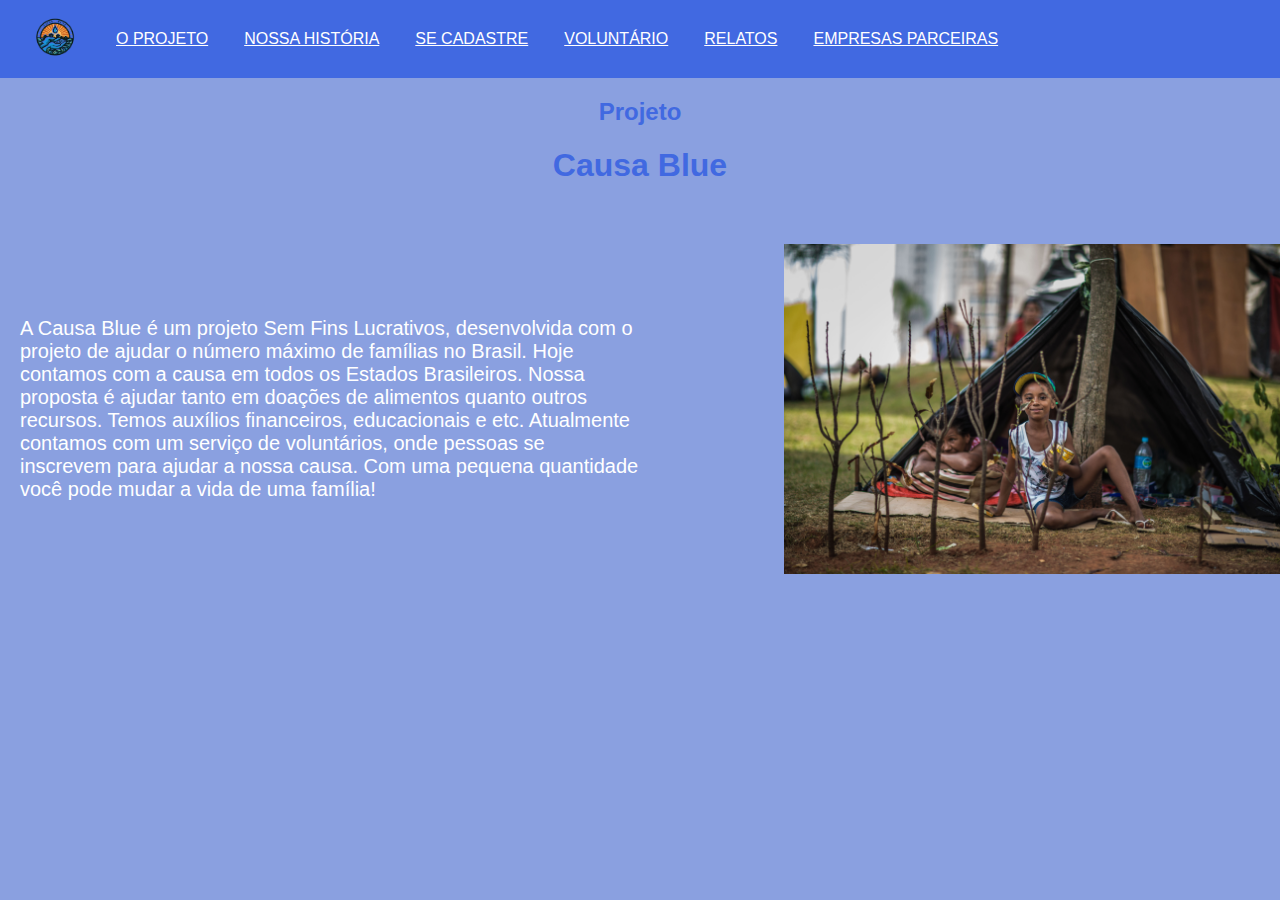
<file: index.html>
<!DOCTYPE html>
<html lang="pt-br">

<head>
    <meta charset="UTF-8">
    <meta name="viewport" content="width=device-width, initial-scale=1.0">
    <title>Causa Blue</title>
    <link rel="stylesheet" href="style.css">
    <link rel="shortcut icon" href="logocausa.png">
</head>

<body>
    <div class="container">
        <div class="menu">
            <ul>
                <li><img class="logo" src="logocausa.png"></li>
                <li><a href="index.html">O PROJETO</a></li>
                <li><a href="menu/historia.html">NOSSA HISTÓRIA</a></li>
                <li><a href="menu/cadastro.html">SE CADASTRE</a></li>
                <li><a href="menu/voluntario.html">VOLUNTÁRIO</a></li>
                <li><a href="menu/relatos.html">RELATOS</a></li>
                <li><a href="menu/empresas.html">EMPRESAS PARCEIRAS</a></li>
            </ul>
        </div>

        <div class="titulo-subtitulo">
            <h2 class="titulo">Projeto</h2>
            <h1 class="subtitulo">Causa Blue</h1>
        </div>

        <br>
        <div class="info">
            <div class="texto">
                <p>A Causa Blue é um projeto Sem Fins Lucrativos, desenvolvida com o projeto de ajudar o número máximo de famílias no Brasil. Hoje contamos com a causa em todos os Estados Brasileiros. Nossa proposta é ajudar tanto em doações de alimentos quanto outros recursos. Temos auxílios financeiros, educacionais e etc.
                    Atualmente contamos com um serviço de voluntários, onde pessoas se inscrevem para ajudar a nossa causa. Com uma pequena quantidade você pode mudar a vida de uma família!</p>
            </div>

            <div class="imagem">
                <img src="img1.jpg">
            </div>
        </div>
    </div>
</body>

</html>
</file>
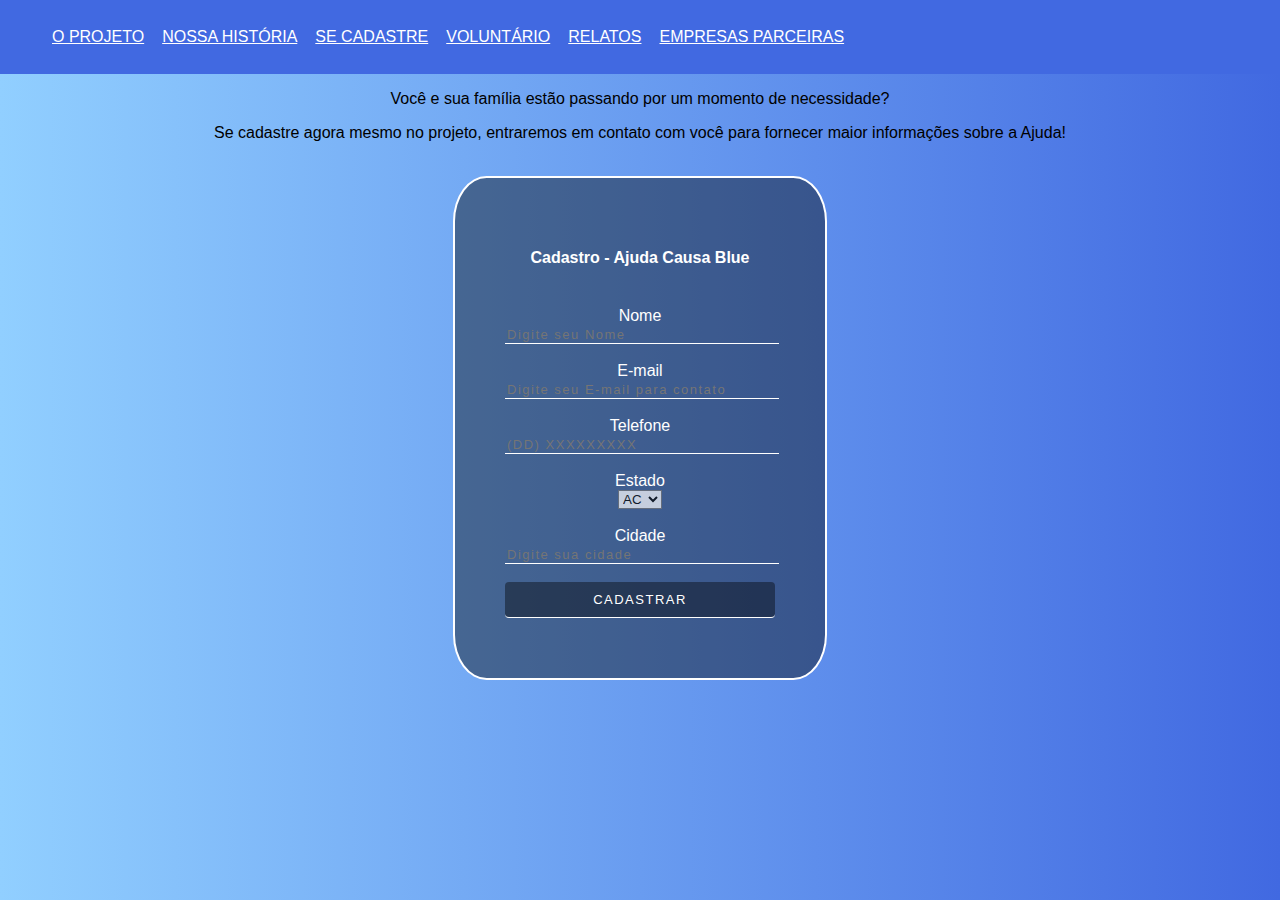
<file: menu/cadastro.html>
<!DOCTYPE html>
<html lang="pt-br">

<head>
    <meta charset="UTF-8">
    <meta http-equiv="X-UA-Compatible" content="IE=edge">
    <meta name="viewport" content="width=device-width, initial-scale=1.0">
    <link rel="shortcut icon" href="../logocausa.png">
    <title>Cadastro - Causa Blue</title>
</head>
<style>
    body {
        margin: 0;
        background-image: linear-gradient(to left, #4169e1, rgb(145, 207, 255));
        font-family: arial;

    }

    .menu {
        background-color: #4169e1;
        padding: 12px;
    }

    .menu ul {
        display: flex;
    }

    .menu ul li {
        list-style-type: none;
        padding-right: 18px;
    }

    form {
        width: 270px;
        margin: auto;
        background-color: rgba(0, 0, 0, 0.4);
        height: 400px;
        border-radius: 9%;
        color: white;
        padding: 50px;
        border: 2px solid white;
    }

    input {
        background: none;
        border: none;
        border-bottom: 1px solid white;
        outline: none;
        color: white;
        font-size: 13px;
        width: 100%;
        letter-spacing: 1.5px;
        
    }

    .btn {
        background-color: rgba(0, 0, 0, 0.4);
        padding: 10px;
        border-radius: 4px;
    }

    .btn:hover {
        background-color: white;
        transition: 0.6s;
        opacity: 0.7;
    }

    select {
        background-color: white;
        opacity: 0.7;
    }

    a:link {
        color: white;
    }

    a:hover {
        font-weight: bold;
    }

    a:visited {
        color: white;
    }

    @media (max-width: 970px) {
        .menu ul {
            flex-direction: column;
            align-items: center;
        }

        .menu{
            margin: 0;
        }

        form{
            width: 180px;
            height: auto;
        }

    }
</style>

<body>
    <div class="container">
        <div class="menu">
            <ul>
                <li><a href="../index.html">O PROJETO</a></li>
                <li><a href="historia.html">NOSSA HISTÓRIA</a></li>
                <li><a href="cadastro.html">SE CADASTRE</a></li>
                <li><a href="voluntario.html">VOLUNTÁRIO</a></li>
                <li><a href="relatos.html">RELATOS</a></li>
                <li><a href="empresas.html">EMPRESAS PARCEIRAS</a></li>
            </ul>
        </div>

        <center>
            <p>Você e sua família estão passando por um momento de necessidade?</p>
            <p>Se cadastre agora mesmo no projeto, entraremos em contato com você para fornecer maior informações sobre
                a Ajuda!</p>

            <br>

            <div class="form">
                <form name="form1">
                    <legend>
                        <h4>Cadastro - Ajuda Causa Blue</h4>
                    </legend>

                    <br>

                    <label for="nome">Nome</label>
                    <br>
                    <input type="text" name="nome" id="nome" class="inputc" placeholder="Digite seu Nome">

                    <br><br>

                    <label for="email">E-mail</label>
                    <br>
                    <input type="email" name="email" id="email" class="inputc"
                        placeholder="Digite seu E-mail para contato">

                    <br><br>

                    <label for="telefone">Telefone</label>
                    <br>
                    <input type="tel" name="telefone" id="telefone" class="inputc" placeholder="(DD) XXXXXXXXX">

                    <br><br>

                    <label for="estado">Estado</label>
                    <br>
                    <select name="estado" size="1" form="form1">
                        <option value="acre">AC</option>
                        <option value="alagoas">AL</option>
                        <option value="amapa">AP</option>
                        <option value="amazonas">AM</option>
                        <option value="bahia">BA</option>
                        <option value="ceara">CE</option>
                        <option value="distrito federal">DF</option>
                        <option value="espirito santo">ES</option>
                        <option value="goias">GO</option>
                        <option value="maranhao">MA</option>
                        <option value="mato grosso">MT</option>
                        <option value="mato grosso sul">MS</option>
                        <option value="minas gerais">MG</option>
                        <option value="para">PA</option>
                        <option value="paraiba">PB</option>
                        <option value="parana">PR</option>
                        <option value="pernambuco">PE</option>
                        <option value="piaui">PI</option>
                        <option value="rio de janeiro">RJ</option>
                        <option value="rio grande do norte">RN</option>
                        <option value="rio grande do sul">RS</option>
                        <option value="rondonia">RO</option>
                        <option value="roraima">RR</option>
                        <option value="santa catarina">SC</option>
                        <option value="sao paulo">SP</option>
                        <option value="sergipe">SE</option>
                        <option value="tocantins">TO</option>
                    </select>

                    <br><br>

                    <label for="cidade">Cidade</label>
                    <br>
                    <input type="text" name="cidade" id="cidades" class="inputc" placeholder="Digite sua cidade">

                    <br><br>

                    <input type="submit" class="btn" value="CADASTRAR" onclick="return cadastrar()">


                </form>

                <br><br>
            </div>
        </center>

    </div>

</body>
<script>
    function cadastrar() {
        let nome = document.getElementById("nome").value;
        let email = document.getElementById("email").value;
        let telefone = document.getElementById("telefone").value;
        let cidade = document.getElementById("cidades").value;

        if (nome == "") {
            alert("É necessário preencher o campo com seu nome!");
            form1.nome.focus();
            return false;
        }

        if (email == "") {
            alert("É necessário preencher o campo com seu E-mail!");
            form1.email.focus();
            return false;
        }

        if (telefone == "") {
            alert("É necessário preencher o campo de telefone");
            form1.telefone.focus();
            return false;
        }

        if (cidade == "") {
            alert("É necessário preencher o campo com sua cidade")
            form1.cidade.focus();
            return false;
        }

    }
</script>

</html>
</file>
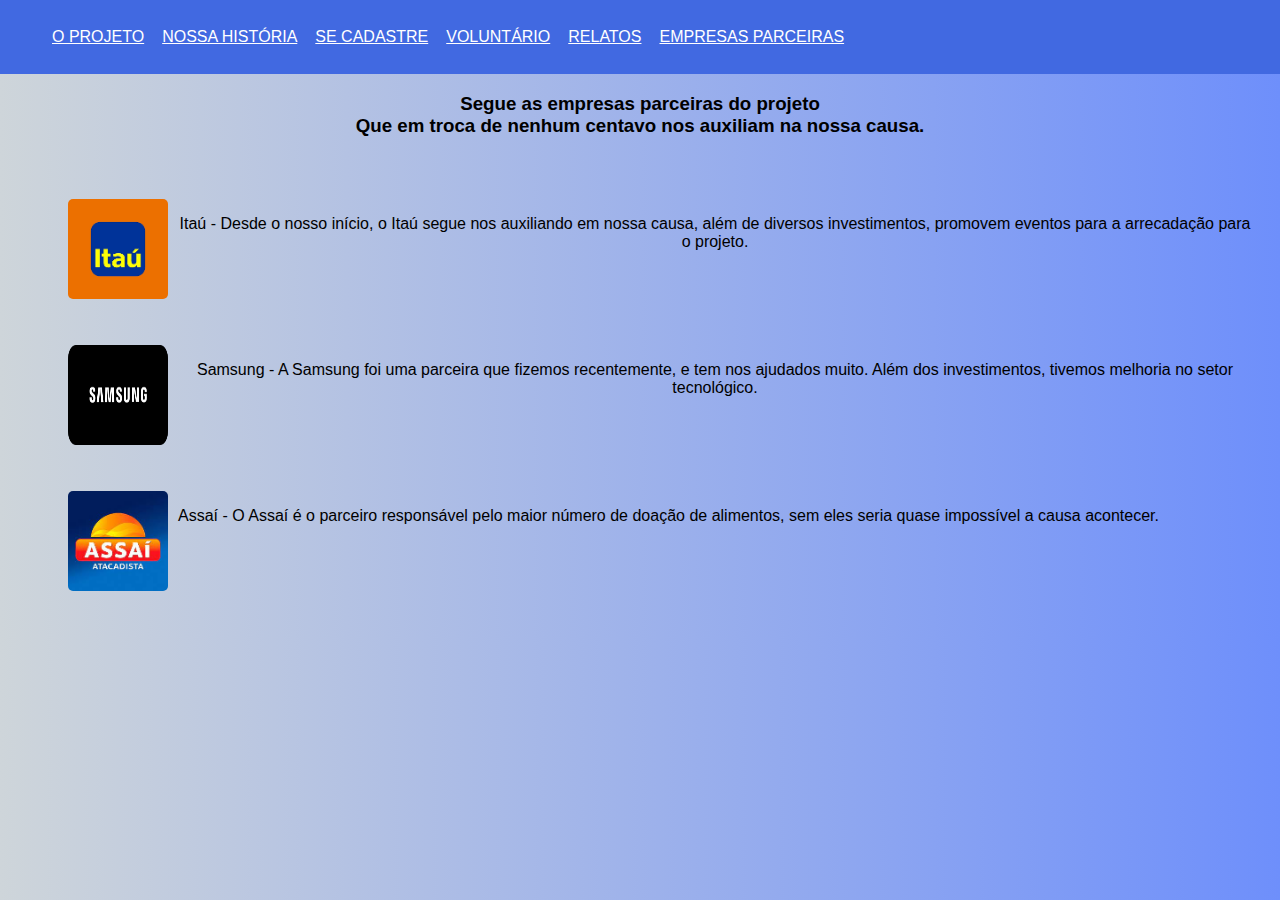
<file: menu/empresas.html>
<!DOCTYPE html>
<html lang="pt-br">

<head>
    <meta charset="UTF-8">
    <meta name="viewport" content="width=device-width, initial-scale=1.0">
    <link rel="shortcut icon" href="../logocausa.png">
    <title>Empresa</title>
</head>
<style>
    body {
        margin: 0;
        background-image: linear-gradient(to left, #6e8ffb, rgb(206, 213, 218));
        ;
        font-family: Arial, Helvetica, sans-serif;
    }

    .menu {
        background-color: #4169e1;
        padding: 12px;
    }

    .menu ul {
        display: flex;
    }

    .menu ul li {
        list-style-type: none;
        padding-right: 18px;
    }

    .empresasimg {
        display: flex;
        align-items: center;
        flex-wrap: wrap;
    }

    .empresasimg ul li{
        display: flex;
        text-align: center;
        margin: 10px;
        list-style-type: none;
        padding: 18px;
    }

    .empresasimg img{
        width: 100px;
        height: 100px;
        border-radius: 5px;
    }

    .empresasimg p{
        padding-left: 10px;
    }

    a:link{
        color: white;
    }

    a:hover{
        font-weight: bold;
    }

    a:visited{
        color: white;
    }

    @media (max-width: 970px) {
        .menu ul {
            flex-direction: column;
            align-items: center;
        }

    }

</style>

<body>
    <div class="container">
        <div class="menu">
            <ul>
                <li><a href="../index.html">O PROJETO</a></li>
                <li><a href="historia.html">NOSSA HISTÓRIA</a></li>
                <li><a href="cadastro.html">SE CADASTRE</a></li>
                <li><a href="voluntario.html">VOLUNTÁRIO</a></li>
                <li><a href="relatos.html">RELATOS</a></li>
                <li><a href="empresas.html">EMPRESAS PARCEIRAS</a></li>
            </ul>
        </div>

        <center>
            <h3>Segue as empresas parceiras do projeto <br>Que em troca de nenhum centavo nos auxiliam na nossa causa.</h3>
        </center>

        <div class="empresasimg">
            <ul>
                <li>
                    <img src="logoempresas/itau.png">
                    <p>Itaú - Desde o nosso início, o Itaú segue nos auxiliando em nossa causa, além de diversos investimentos, promovem eventos para a arrecadação para o projeto.</p>
                </li>

                <li>
                    <img src="logoempresas/samsung.avif">
                    <p>Samsung - A Samsung foi uma parceira que fizemos recentemente, e tem nos ajudados muito. Além dos investimentos, tivemos melhoria no setor tecnológico.</p>
                    
                </li>

                <li>
                    <img src="logoempresas/assaí.jfif">
                    <p>Assaí - O Assaí é o parceiro responsável pelo maior número de doação de alimentos, sem eles seria quase impossível a causa acontecer. </p>
                </li>
            </ul>
        </div>
    </div>


</body>

</html>
</file>
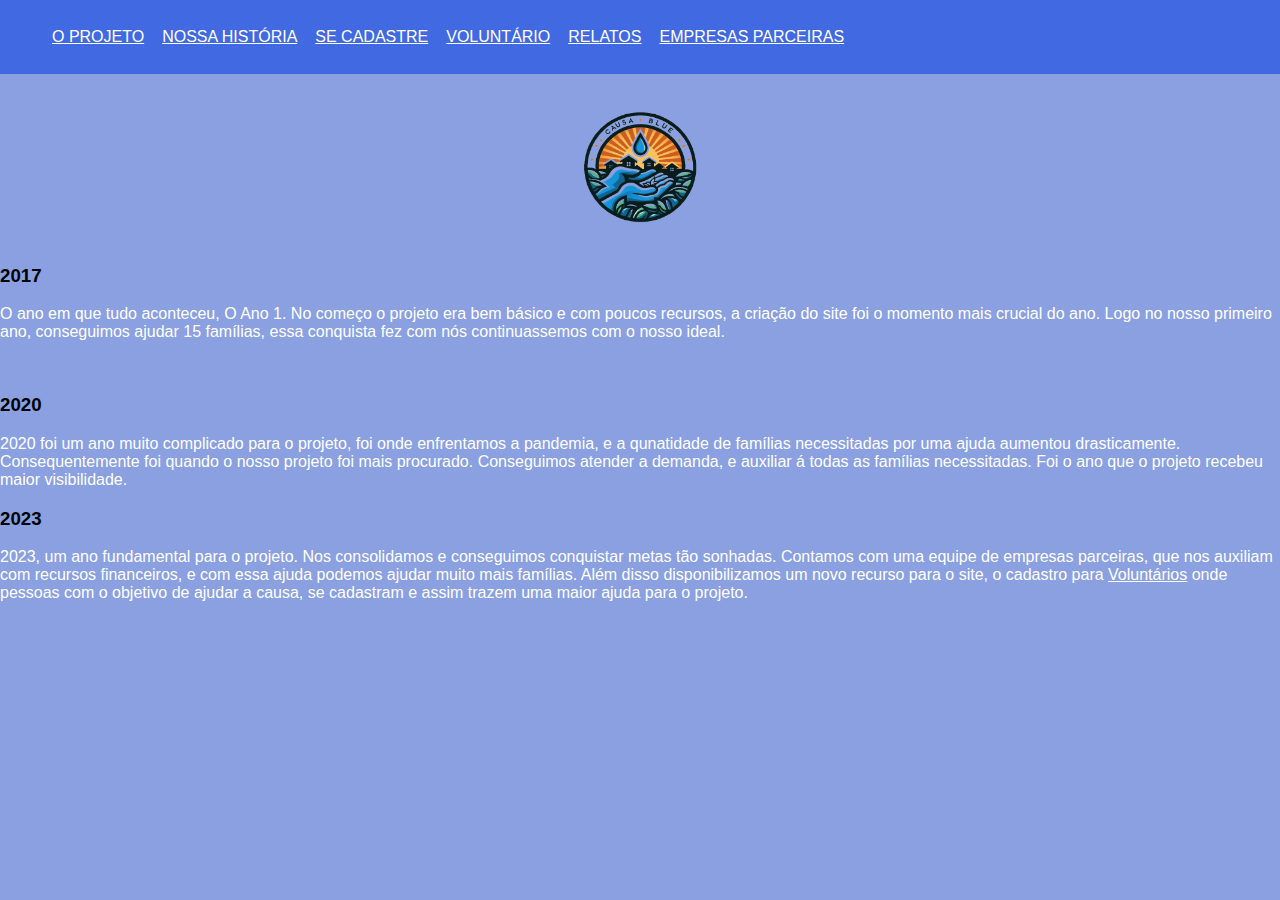
<file: menu/historia.html>
<!DOCTYPE html>
<html lang="pt-br">

<head>
    <meta charset="UTF-8">
    <meta name="viewport" content="width=device-width, initial-scale=1.0">
    <link rel="shortcut icon" href="../logocausa.png">
    <title>A História do Projeto</title>
</head>
<style>
    body {
        background-color: #8aa0e0;
        margin: 0;
        color: white;
        font-family: arial;
    }

    .menu {
        background-color: #4169e1;
        padding: 12px;
    }

    .menu ul {
        display: flex;
    }

    .menu ul li {
        list-style-type: none;
        padding-right: 18px;
    }

    .logo {
        width: 150px;
        height: 150px;
    }

    a:link {
        color: white;
    }

    a:hover {
        font-weight: bold;
    }

    a:visited{
        color: white;
    }

    h3{
        color: black;
    }
    
    @media (max-width: 970px) {
    .menu ul {
        flex-direction: column;
        align-items: center;
    }
    
    }



</style>

<body>

    <div class="container">


        <div class="info">

            <div class="menu">
                <ul>
                    <li><a href="../index.html">O PROJETO</a></li>
                    <li><a href="historia.html">NOSSA HISTÓRIA</a></li>
                    <li><a href="cadastro.html">SE CADASTRE</a></li>
                    <li><a href="voluntario.html">VOLUNTÁRIO</a></li>
                    <li><a href="relatos.html">RELATOS</a></li>
                    <li><a href="empresas.html">EMPRESAS PARCEIRAS</a></li>
                </ul>
            </div>

            <br>

            <center>
                <img class="logo" src="../logocausa.png">
            </center>

            <div class="anos">
                <h3 class="title_17">2017</h3>
                <p class="texto_ano17">
                    O ano em que tudo aconteceu, O Ano 1. No começo o projeto era bem básico e com poucos recursos, a
                    criação do site foi o momento mais crucial do ano.
                    Logo no nosso primeiro ano, conseguimos ajudar 15 famílias, essa conquista fez com nós
                    continuassemos com o nosso ideal.
                </p>
            </div>

            <br>

            <div class="ano20">
                <h3 class="title_20">2020</h3>
                <p class="texto_ano20">2020 foi um ano muito complicado para o projeto, foi onde enfrentamos a
                    pandemia, e a qunatidade de famílias necessitadas por uma ajuda aumentou drasticamente.
                    Consequentemente foi quando o nosso projeto
                    foi mais procurado. Conseguimos atender a demanda, e auxiliar á todas as famílias necessitadas. Foi
                    o ano que o projeto recebeu maior visibilidade.
                </p>
            </div>

            <div class="ano23">
                <h3 class="title_23">2023</h3>
                <p class="texto_ano23">2023, um ano fundamental para o projeto. Nos consolidamos e conseguimos
                    conquistar metas
                    tão sonhadas. Contamos com uma equipe de empresas parceiras, que nos auxiliam com recursos
                    financeiros, e com
                    essa ajuda podemos ajudar muito mais famílias. Além disso disponibilizamos um novo recurso para o
                    site, o cadastro
                    para <a href="voluntariado.html">Voluntários</a> onde pessoas com o objetivo de ajudar a causa, se
                    cadastram e assim
                    trazem uma maior ajuda para o projeto.
                </p>
            </div>

        </div>
    </div>



</body>

</html>
</file>
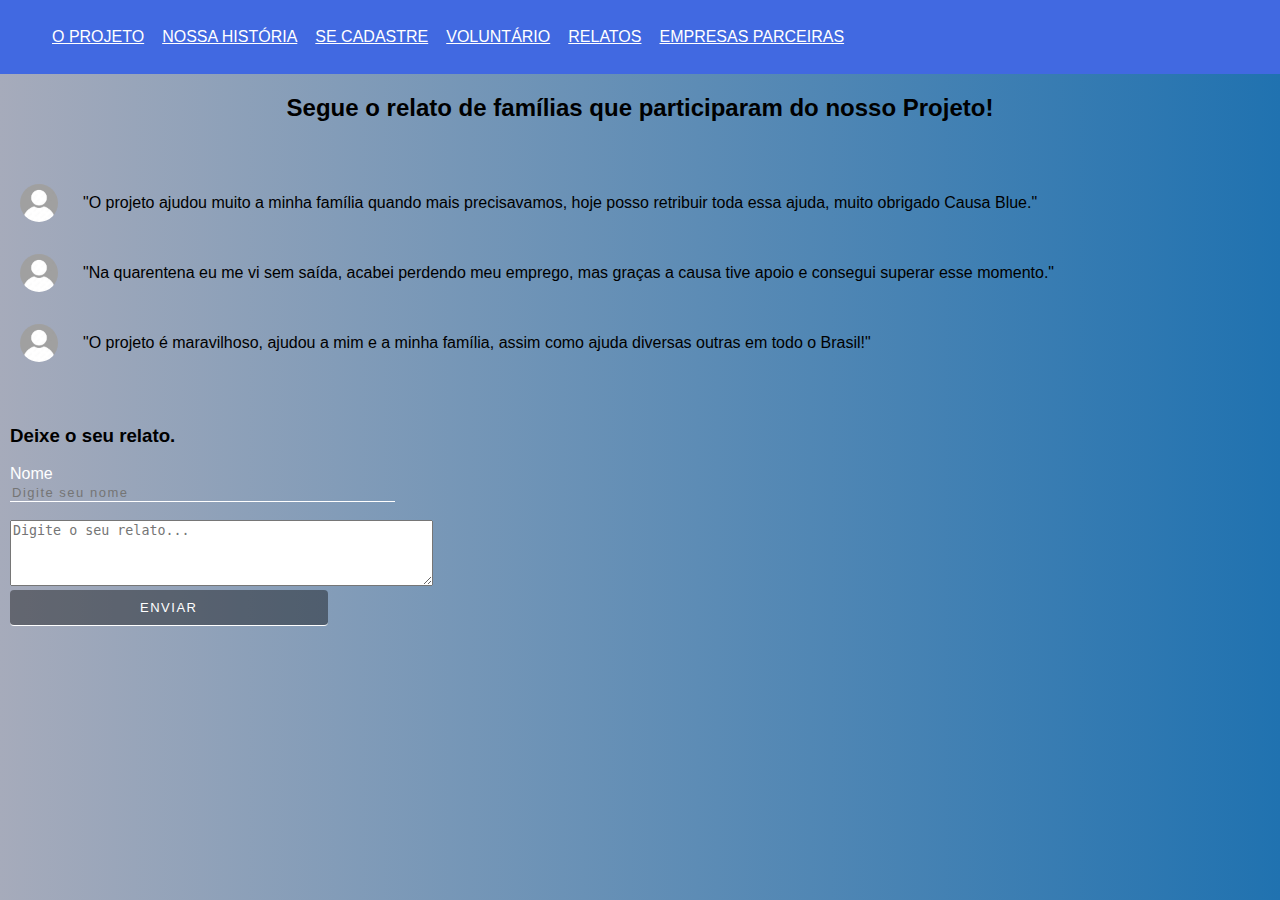
<file: menu/relatos.html>
<!DOCTYPE html>
<html lang="pt-br">

<head>
    <meta charset="UTF-8">
    <meta name="viewport" content="width=device-width, initial-scale=1.0">
    <link rel="shortcut icon" href="../logocausa.png">
    <title>Relatos</title>
</head>
<style>
    body {
        margin: 0;
        background-image: linear-gradient(to right, #a6abbb, rgb(32, 114, 176));
        ;
        font-family: Arial, Helvetica, sans-serif;
    }

    .menu {
        background-color: #4169e1;
        padding: 12px;
    }

    .menu ul {
        display: flex;
    }

    .menu ul li {
        list-style-type: none;
        padding-right: 18px;
    }

    .relatos {
        display: flex;
        align-items: center;
        margin-bottom: 20px;
    }

    .relatos img {
        max-width: 38px;
        margin-right: 25px;
        margin-left: 20px;
        border-radius: 90%;

    }

    form {
        margin-left: 10px;
        color: white;
    }

    input {
        background: none;
        border: none;
        border-bottom: 1px solid white;
        outline: none;
        color: white;
        font-size: 13px;
        width: 30%;
        letter-spacing: 1.5px;
    }

    .btn{
        background-color: rgba(0, 0, 0, 0.4);
        width: 25%;
        padding: 10px;
        border-radius: 4px;
    }

    .btn:hover{
        background-color: white;
        transition: 0.6s;
        opacity: 0.7; 
    }

    a:link{
        color: white;
    }

    a:hover{
        font-weight: bold;
    }

    a:visited{
        color: white;
    }

    @media (max-width: 970px) {
        .menu ul {
            flex-direction: column;
            align-items: center;
        }

        textarea {
            width: 80%;
            height: auto;
        }

        input {
            width: 40%;
        }

    }

    h3{
        margin-left: 10px;
    }
</style>

<body>

    <div class="container">
        <div class="menu">
            <ul>
                <li><a href="../index.html">O PROJETO</a></li>
                <li><a href="historia.html">NOSSA HISTÓRIA</a></li>
                <li><a href="cadastro.html">SE CADASTRE</a></li>
                <li><a href="voluntario.html">VOLUNTÁRIO</a></li>
                <li><a href="relatos.html">RELATOS</a></li>
                <li><a href="empresas.html">EMPRESAS PARCEIRAS</a></li>
            </ul>
        </div>

        <center>
            <h2>Segue o relato de famílias que participaram do nosso Projeto!</h2>
        </center>

        <br><br>

        <div class="relatos">
            <img src="user.jfif">
            <p>"O projeto ajudou muito a minha família quando mais precisavamos, hoje posso retribuir toda essa ajuda, muito obrigado Causa Blue."</p>
        </div>
        <div class="relatos">
            <img src="user.jfif">
            <p>"Na quarentena eu me vi sem saída, acabei perdendo meu emprego, mas graças a causa tive apoio e consegui superar esse momento."</p>
        </div>
        <div class="relatos">
            <img src="user.jfif">
            <p>"O projeto é maravilhoso, ajudou a mim e a minha família, assim como ajuda diversas outras em todo o Brasil!"</p>
        </div>

        <br>

        <h3>Deixe o seu relato.</h3>

        
        <form name="form3">
            <label for="nome">Nome</label>
            <br>
            <input type="text" name="nome" id="nome" placeholder="Digite seu nome">

            <br><br>
            
            <textarea rows="4" cols="50" name="comentarioRelato" placeholder="Digite o seu relato..."></textarea>
            <br>
            <input type="submit" class="btn" value="ENVIAR" onclick="return enviar()">
        </form>

        <br>

    </div>


</body>
<script>
    function enviar(){
    let nome = document.getElementById("nome").value;

    if(nome == ""){
        alert("Digite seu nome")
        form3.nome.focus();
        return false;
    }

}
</script>

</html>
</file>
<file: style.css>
body {
    margin: 0;
    font-family: Arial, sans-serif;
    background-color: #8aa0e0;
}

.menu {
    background-color: #4169e1;
    padding: 12px;
    text-align: center;
}

.menu ul {
    list-style: none;
    padding: 0;
    margin: 0;
    display: flex;
    align-items: center;
}

.menu ul li {
    padding: 0 18px;
}

img.logo {
    margin-left: auto;
    width: 50px;
    height: 50px;
}

.titulo-subtitulo {
    text-align: center;
}

.titulo,
.subtitulo {
    color: #4169e1;
}

.info {
    display: flex;
    flex-wrap: wrap;
    justify-content: center;
    align-items: center;
    margin-top: 20px;
}

.texto {
    font-size: 20px;
    flex: 1;
    padding: 20px;
    box-sizing: border-box;
    color: white;
}

.imagem {
    flex: 1;
}

.imagem img {
    max-width: 80%;
    height: auto;
    margin-left: auto;
    display: block;
}

a:link,
a:visited {
    color: white;
}

a:hover {
    font-weight: bold;
}

@media (max-width: 970px) {

    /** @media vai ser o código onde vamos conseguir trazer responsividade para o site! 
    Setamos configurações que os nossos items HTML vao seguir essa configuração de CSS quando a MAX WIDTH for 970px 
    É um código simples, então a responsividade não vai ficar tão boa, mas por exemplo uma pessoa que estiver usando um celular vai conseguir ver 
    as configurações sem dificuldade e sem bagunça. 
    Vou usar essa estrutura basicamente em todas as outras páginas do site.
    */
    .menu ul {
        flex-direction: column;
        align-items: center;
    }

    .info {
        flex-direction: column-reverse;
    }

    .texto {
        order: 2;
    }

    .imagem img {
        order: 1;
        margin-top: 20px;
        max-width: 100%;
    }


}
</file>
